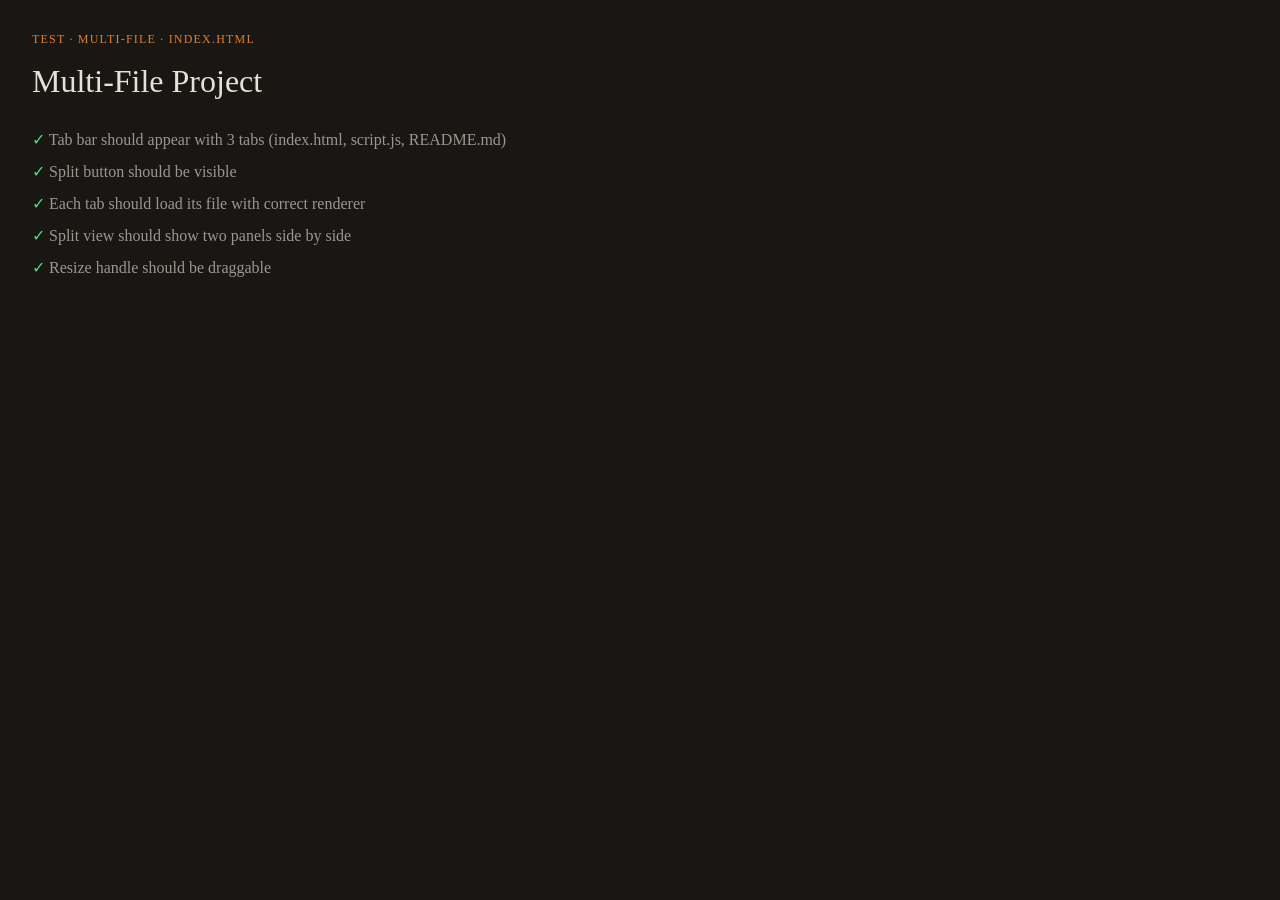
<file: tests/fixtures/pages/multi-file/index.html>
<!DOCTYPE html>
<html>
<head>
<meta charset="UTF-8">
<style>
  * { margin: 0; padding: 0; box-sizing: border-box; }
  body { background: #191714; color: #e8e0d5; font-family: Georgia, serif; padding: 2rem; }
  .badge { color: #e67e22; font-size: 0.75rem; letter-spacing: 0.1em; text-transform: uppercase; margin-bottom: 1rem; }
  h1 { font-size: 2rem; font-weight: normal; margin-bottom: 1.5rem; }
  .checklist { list-style: none; color: #9e9590; line-height: 2; }
  .checklist li::before { content: "✓ "; color: #4ade80; }
</style>
</head>
<body>
  <div class="badge">TEST · multi-file · index.html</div>
  <h1>Multi-File Project</h1>
  <ul class="checklist">
    <li>Tab bar should appear with 3 tabs (index.html, script.js, README.md)</li>
    <li>Split button should be visible</li>
    <li>Each tab should load its file with correct renderer</li>
    <li>Split view should show two panels side by side</li>
    <li>Resize handle should be draggable</li>
  </ul>
</body>
</html>
</file>
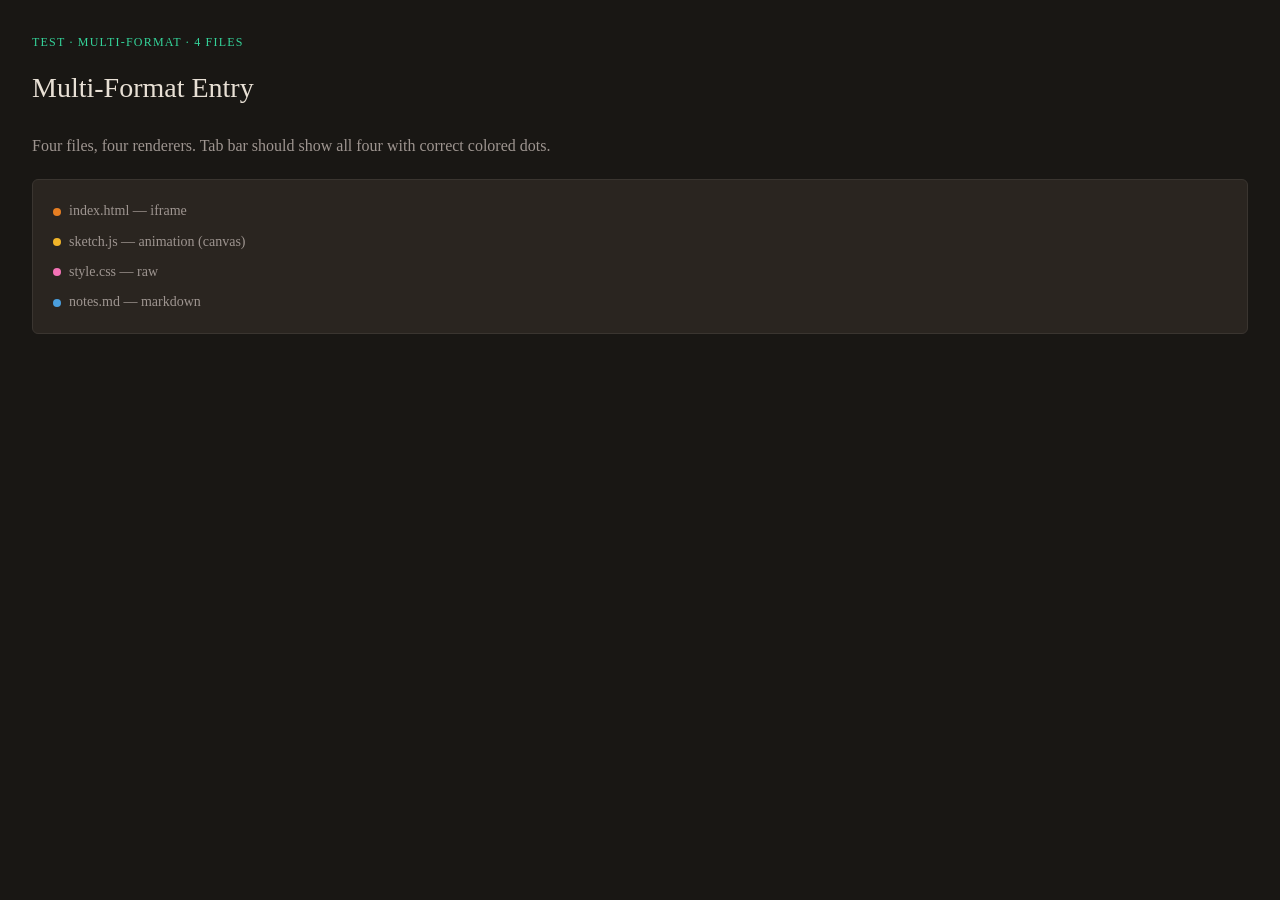
<file: tests/fixtures/pages/multi-format/index.html>
<!DOCTYPE html>
<html>
<head>
<meta charset="UTF-8">
<style>
  * { margin: 0; padding: 0; box-sizing: border-box; }
  body { background: #191714; color: #e8e0d5; font-family: Georgia, serif; padding: 2rem; line-height: 1.7; }
  .badge { color: #34d399; font-size: 0.75rem; letter-spacing: 0.1em; text-transform: uppercase; margin-bottom: 0.75rem; }
  h1 { font-size: 1.75rem; font-weight: normal; margin-bottom: 1.25rem; }
  .tabs-expected { background: #2a2520; border: 1px solid #3a3530; border-radius: 6px; padding: 1rem 1.25rem; }
  .tabs-expected li { color: #9e9590; font-size: 0.875rem; padding: 0.2rem 0; list-style: none; }
  .dot { display: inline-block; width: 8px; height: 8px; border-radius: 50%; margin-right: 8px; vertical-align: middle; }
</style>
</head>
<body>
  <div class="badge">TEST · multi-format · 4 files</div>
  <h1>Multi-Format Entry</h1>
  <p style="color:#9e9590; margin-bottom:1.25rem">Four files, four renderers. Tab bar should show all four with correct colored dots.</p>
  <div class="tabs-expected">
    <ul>
      <li><span class="dot" style="background:#e67e22"></span>index.html — iframe</li>
      <li><span class="dot" style="background:#f0b429"></span>sketch.js — animation (canvas)</li>
      <li><span class="dot" style="background:#f472b6"></span>style.css — raw</li>
      <li><span class="dot" style="background:#4a9edd"></span>notes.md — markdown</li>
    </ul>
  </div>
</body>
</html>
</file>
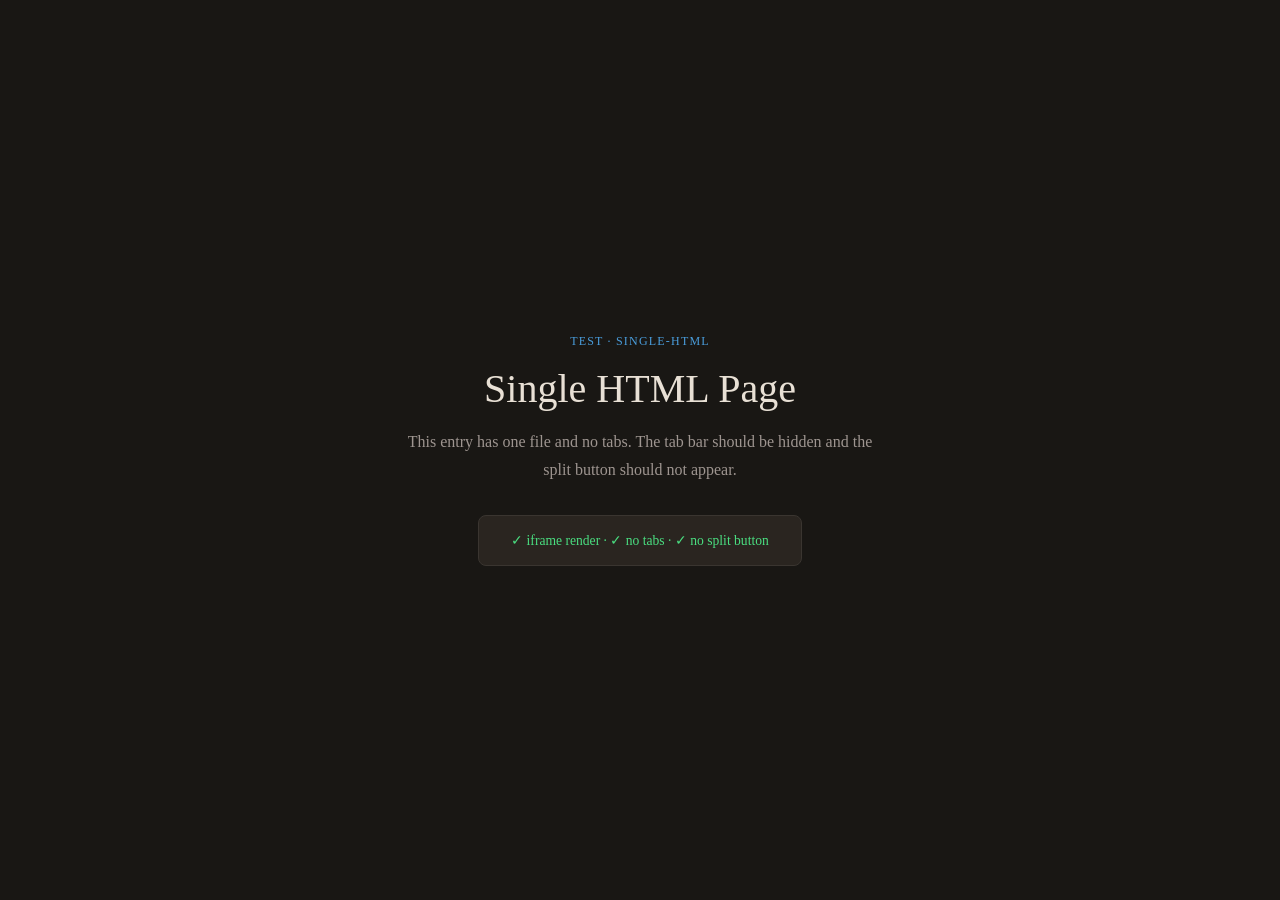
<file: tests/fixtures/pages/single-html/index.html>
<!DOCTYPE html>
<html>
<head>
<meta charset="UTF-8">
<style>
  * { margin: 0; padding: 0; box-sizing: border-box; }
  body {
    background: #191714;
    color: #e8e0d5;
    font-family: Georgia, serif;
    display: flex;
    align-items: center;
    justify-content: center;
    min-height: 100vh;
    text-align: center;
    padding: 2rem;
  }
  .badge { color: #4a9edd; font-size: 0.75rem; letter-spacing: 0.1em; text-transform: uppercase; margin-bottom: 1rem; }
  h1 { font-size: 2.5rem; font-weight: normal; margin-bottom: 1rem; }
  p { color: #9e9590; max-width: 480px; line-height: 1.7; }
  .check { margin-top: 2rem; display: inline-block; background: #2a2520; border: 1px solid #3a3530; border-radius: 8px; padding: 1rem 2rem; font-size: 0.85rem; color: #4ade80; }
</style>
</head>
<body>
  <div>
    <div class="badge">TEST · single-html</div>
    <h1>Single HTML Page</h1>
    <p>This entry has one file and no tabs. The tab bar should be hidden and the split button should not appear.</p>
    <div class="check">✓ iframe render · ✓ no tabs · ✓ no split button</div>
  </div>
</body>
</html>
</file>
